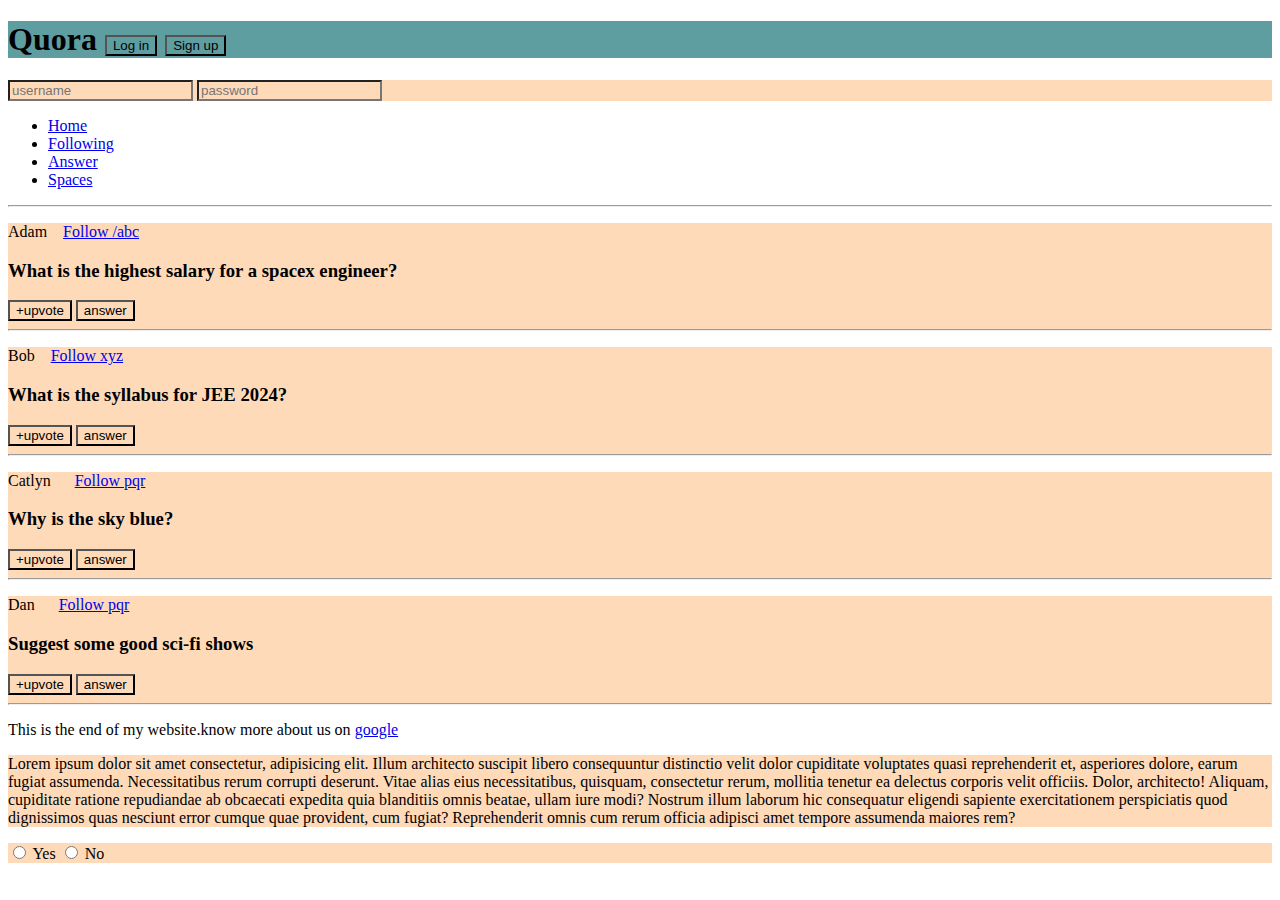
<file: index.html>
<!-- <!DOCTYPE html>
<html lang="en">

<head>
    <meta charset="UTF-8">
    <meta name="viewport" content="width=device-width, initial-scale=1.0">
    <title>CSS Chapter 01</title>
    <link rel="stylesheet" href="style.css">
</head> -->

<!-- <body> -->
<!-- Inline Style -->
<!-- <h1 style="color:palevioletred">Portfolio: </h1>
    <h1 style="color:rgb(198, 23, 90)">Shubhi Tiwari </h1>
    <p style="color:rgb(113, 20, 113)">Hey! This is Shubhi here.</p>
   <button style="color:darkgreen;background-color: rgb(255, 93, 231)";>Help</button> -->
<!-- Style Tag -->
<!-- <h1>Hello World!</h1>
    <h1>Shubhi Tiwari</h1>
    <h1>Microsoft</h1> -->
<!-- <h1>Hello World</h1>
    <h1>Shubhi Tiwari</h1>
    <p>This is Shubhi Tiwari</p>
    <p>I'm working in Microsoft as Software Engineer</p>
    <button>Button 1</button>
    <button>Button 2</button> -->

<!-- Practice Question 01 -->
<!-- <h2>Hi there! </h2> 
     <p>I am John & I am here to help you</p>
     <button>Need Help</button> -->

<!-- 
    <h1>Iron Man</h1>

    <hr>
    
    <p><a href="https://www.google.com/">Google me</a> Lorem ipsum dolor, sit amet consectetur adipisicing elit. Impedit molestias quae minus sed enim? Quasi suscipit
        ullam dolor, ea ex tenetur ipsam at rem delectus, sed velit. Perferendis, omnis cumque?Lorem ipsum dolor sit
        amet consectetur adipisicing elit. Non illum earum velit aperiam! Explicabo, ratione. Rem non commodi neque,
        ullam, numquam qui quos est fuga sit reiciendis sunt aperiam laboriosam.</p>
    <h2>Publication History</h2>
    <hr>
    <p>Lorem ipsum dolor sit amet consectetur, adipisicing elit. Eos architecto doloribus nesciunt, nihil nostrum
        dolores. Quisquam voluptatem, possimus illum ipsa quod velit a perferendis nam molestiae veritatis, porro,
        voluptatum omnis?</p>
    <h3>Premiere</h3>
    <hr>
    <p>Lorem ipsum dolor sit, amet consectetur adipisicing elit. Rerum maiores quibusdam dolores deleniti soluta quam
        laboriosam quas, iure tempora ducimus velit veritatis. Atque libero architecto voluptatum sit quidem? Sed,
        reprehenderit?</p> -->



<!-- 
    <h1>Apna <br>College</h1>
    <h1></h1> -->

<!-- </body> -->

<!-- </html> -->




<!DOCTYPE html>
<html lang="en">

<head>
    <meta charset="UTF-8" />
    <meta http-equiv="X-UA-Compatible" content="IE=edge" />
    <meta name="viewport" content="width=device-width, initial-scale=1.0" />
    <title>CSS Chapter2</title>
    <link rel="stylesheet" href="style.css">
    <link rel="stylesheet" href="style2.css">
</head>

<body>
    <header>
        <h1>Quora
            <!-- <button style="background-color:magenta;" id="login">Log in</button>
            <button style="background-color:maroon;" id="signup">Sign up</button> -->
            
             <button id="login">Log in</button>
            <button id="signup">Sign up</button>
        </h1>
        <div>
            <input type="text" placeholder="username">
            <input type="password" placeholder="password">
        </div>
        <nav>
            <ul>
                <li><a href="/home">Home</a></li>
                <li><a href="/following">Following</a></li>
                <li><a href="/answer">Answer</a></li>
                <li><a href="/spaces">Spaces</a></li>
            </ul>
        </nav>
        <hr>
    </header>
    <main>
        <div>
            <p class="post ">
                Adam &nbsp;&nbsp;
                <a class="follow" href="/adam">Follow /abc</a></span>
            </p>
            <h3>What is the highest salary for a spacex engineer?</h3>
            <span>
                <button class="upvote">+upvote</button>
                <button>answer</button>
            </span>

            <hr />
        </div>
        <div>
            <p class="post">
                Bob &nbsp;&nbsp;
                <a class="follow" href="/bob">Follow xyz</a>
            </p>
            <h3>What is the syllabus for JEE 2024?</h3>
            <span>
                <button class="upvote">+upvote</button>
                <button>answer</button>
            </span>

            <hr />
        </div>
        <div>
            <p class="post">
                Catlyn &nbsp;&nbsp;&nbsp;&nbsp;
                <a class="follow" href="/catlyn">Follow pqr</a>
            </p>
            <h3>Why is the sky blue?</h3>
            <span>
                <button class="upvote">+upvote</button>
                <button>answer</button>
            </span>

            <hr />
        </div>
        <div>
            <p class="post">
                Dan &nbsp;&nbsp;&nbsp;&nbsp;
                <a class="follow" href="/dan">Follow pqr</a>
            </p>
            <h3>Suggest some good sci-fi shows</h3>
            <span>
                <button class="upvote">+upvote</button>
                <button>answer</button>
            </span>
            <hr />
        </div>
        <p>This is the end of my website.know more about us on <a href="https://google.com/">google</a></p>
    </main>
    <div id="myId">
        <p>Lorem ipsum dolor sit amet consectetur, adipisicing elit. Illum architecto suscipit libero consequuntur
            distinctio velit dolor cupiditate voluptates quasi reprehenderit et, asperiores dolore, earum fugiat
            assumenda. Necessitatibus rerum corrupti deserunt.
            Vitae alias eius necessitatibus, quisquam, consectetur rerum, mollitia tenetur ea delectus corporis velit
            officiis. Dolor, architecto! Aliquam, cupiditate ratione repudiandae ab obcaecati expedita quia blanditiis
            omnis beatae, ullam iure modi?
            Nostrum illum laborum hic consequatur eligendi sapiente exercitationem perspiciatis quod dignissimos quas
            nesciunt error cumque quae provident, cum fugiat? Reprehenderit omnis cum rerum officia adipisci amet
            tempore assumenda maiores rem?

        </p>
    </div>
    <div>
        <input type="radio" id="yes" name="agreement">
        <label for="yes">Yes</label>
        <input type="radio" id="no" name="agreement">
        <label for="no">No</label>
    </div>
</body>

</html>
</file>
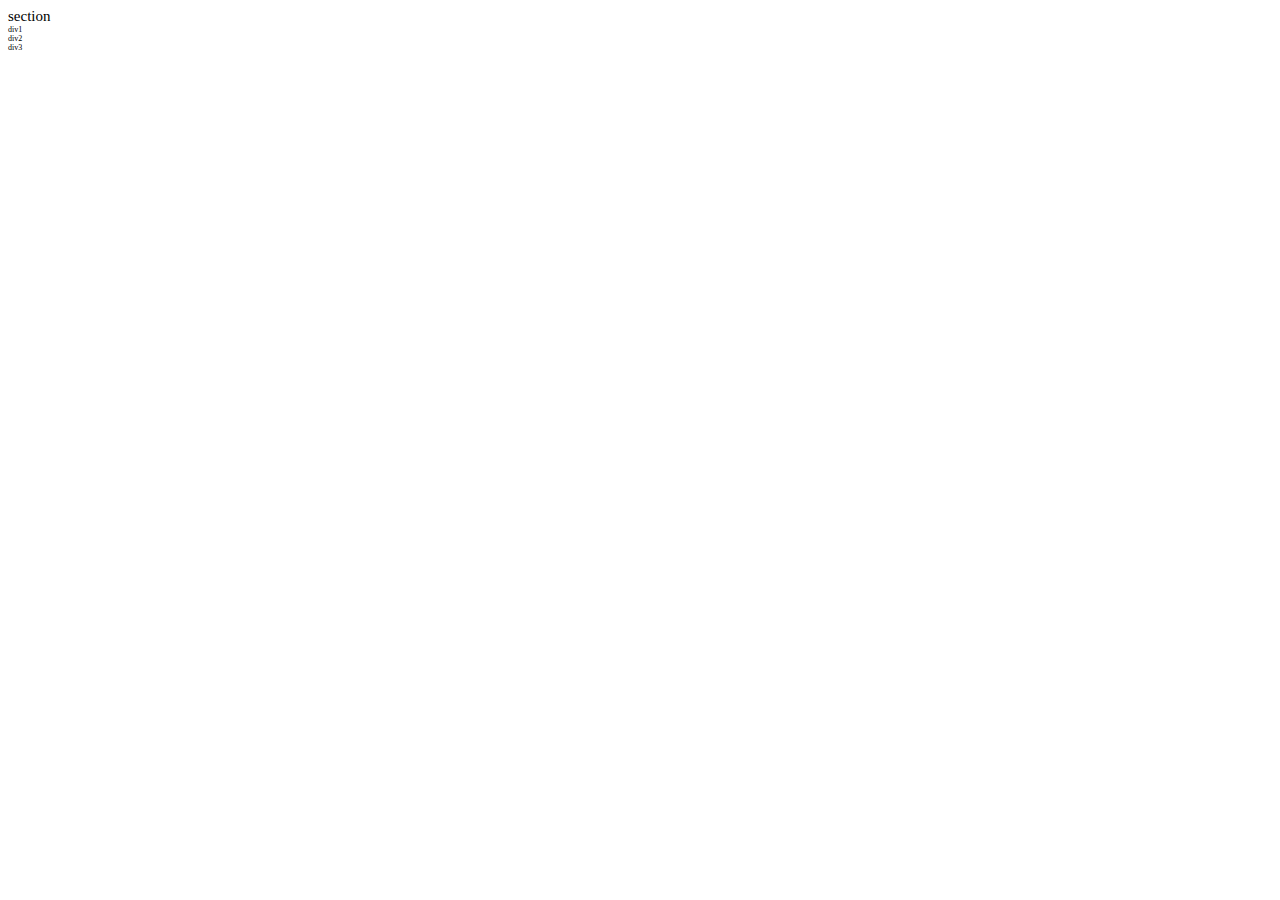
<file: DAY3CSS.html>
<!-- <!DOCTYPE html>
<html lang="en">

<head>
    <meta charset="UTF-8" />
    <meta http-equiv="X-UA-Compatible" content="IE=edge" />
    <meta name="viewport" content="width=device-width, initial-scale=1.0" />
    <title>CSS</title>
    <link rel="stylesheet" href="DAY3.css" />
</head>

<body>
    <h1>Random Heading</h1>
    <div>
        Now is the winter of our discontent Made glorious summer by this sun of
        York; And all the clouds that lour'd upon our house In the deep bosom of
        the ocean buried. Now are our brows bound with victorious wreaths; Our
        bruised arms hung up for monuments; Our stern alarums changed to merry
        meetings, Our dreadful marches to delightful measures. Grim-visaged war
        hath smooth'd his wrinkled front;
    </div>
    <hr>
    <div>
        And now, instead of mounting barded steeds To fright the souls of fearful
        adversaries, He capers nimbly in a lady's chamber To the lascivious
        pleasing of a lute. But I, that am not shaped for sportive tricks, Nor
        made to court an amorous looking-glass; I, that am rudely stamp'd, and
        want love's majesty To strut before a wanton ambling nymph; I, that am
        curtail'd of this fair proportion,
    </div>
    <button>Click me</button>
</body>

</html> -->



<!DOCTYPE html>
<html lang="en">

<head>
    <meta charset="UTF-8">
    <meta name="viewport" content="width=device-width, initial-scale=1.0">
    <title>Document</title>
    <link rel="stylesheet" href="DAY3.css" />
</head>

<body>
    <!-- <h1>Heading 1</h1>
    <div id="outer">
        <div id="inner"></div>
    </div> -->


    <!-- <div id="outer">
        This is an outer.
        <div id="inner">
            This is an inner.
        </div>
    </div> -->


    <!-- <button>Click me</button> -->

    <section>
        section
        <div>
            div1
            <div>
                div2
                <div>
                    div3
                </div>
            </div>
        </div>
    </section>
    <!-- <h2>Heading 1</h2>
    <h2>Heading 2</h2>
    <span>Span 1</span>
    <span>Span 2</span> -->
    <!-- <h1>Random Heading</h1> -->
    <!-- <div></div> -->
    <!-- <div></div>
    <div id="yes"></div> -->
    <!-- <p>
        Lorem ipsum dolor sit amet consectetur adipisicing elit. Nam tempora molestiae provident corrupti numquam dolor
        nemo quasi voluptate cupiditate, neque saepe reprehenderit ratione eaque tempore non autem ea velit! Officiis!
        Accusantium consequatur vel facilis deleniti! Est nisi dignissimos, incidunt ad quidem quo id rem qui nam odio
        et hic cupiditate asperiores eius cum architecto. Neque in mollitia saepe animi eius!
        Eum, expedita quibusdam velit, <span>INLINE</span> eius labore illo odio deserunt corrupti sit quisquam earum,
        veniam totam modi
        facere sapiente blanditiis Esse enim itaque eligendi totam corporis asperiores dolores blanditiis
        provident.
        Dicta suscipit rerum molestias! Cupiditate nemo, ipsum excepturi odio amet, reiciendis accusamus saepe ut id
        pariatur tempora laboriosam aperiam minus, similique nulla. Hic quo non animi nemo voluptates, veniam odio.
        Quia illo recusandae magnam libero accusamus incidunt quam delectus inventore odio voluptatibus consequatur
        sapiente in nisi vitae hic vero, aspernatur quas. Omnis, dolorum tempore. Porro esse veniam odio totam
        perspiciatis.
        Lorem ipsum dolor sit amet consectetur adipisicing elit. Quae, neque esse. Odit neque nemo illum itaque,
        voluptates, minus nostrum eum distinctio totam sit nesciunt ullam praesentium, ad officia. Commodi, officia?
        Lorem ipsum dolor sit amet consectetur, adipisicing elit. Esse harum qui officia eaque illo recusandae quam odio
        iusto error ab consectetur distinctio accusamus ipsum sint, tempore est earum necessitatibus. Officia.
    </p> -->

</body>

</html>
</file>
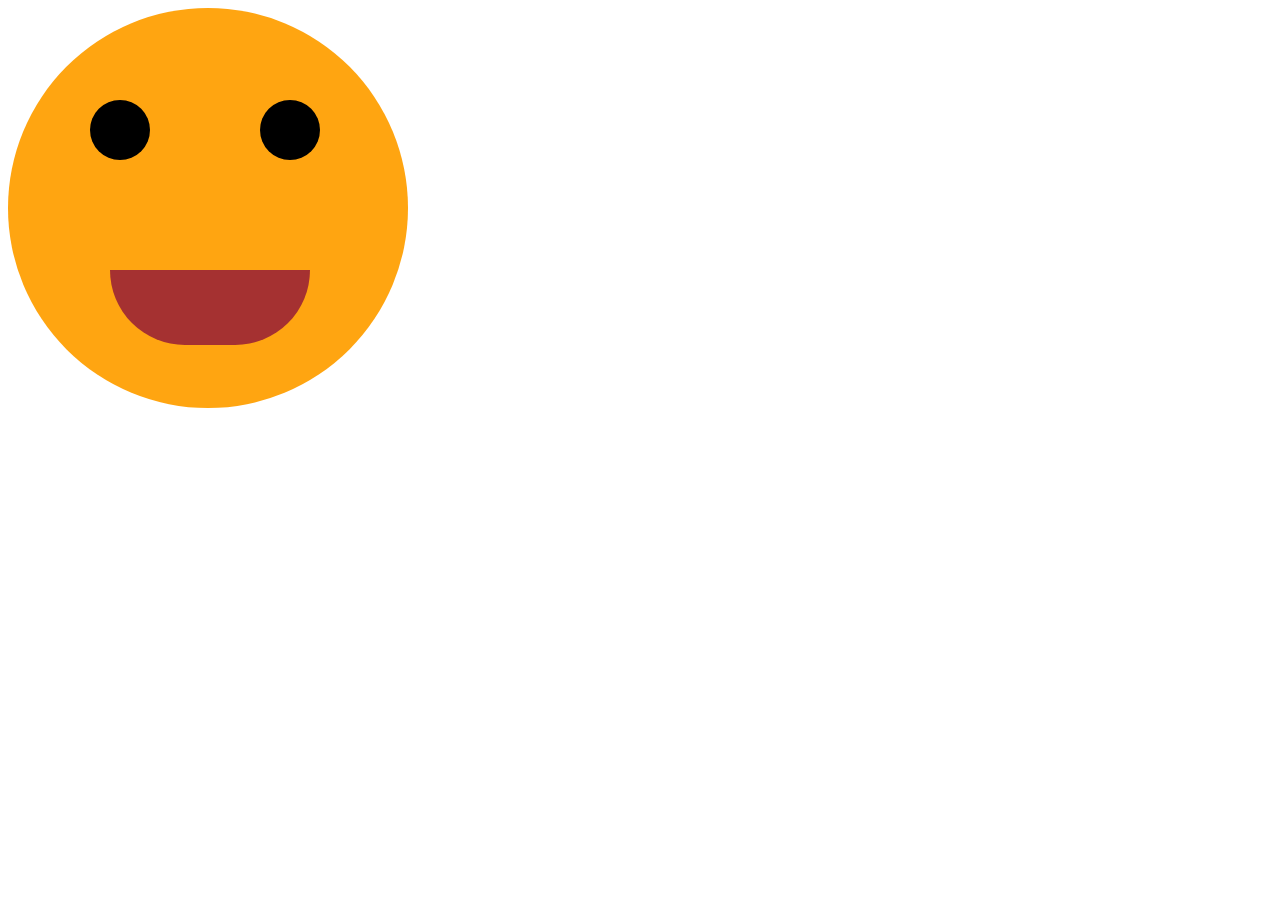
<file: DAY4.html>
<!DOCTYPE html>
<html lang="en">

<head>
    <meta charset="UTF-8">
    <meta name="viewport" content="width=device-width, initial-scale=1.0">
    <title>CSS</title>
    <link rel="stylesheet" href="day4.css" />
</head>

<body>
    <!-- <div></div> -->
    <!-- <div id="opacity">
        <h3>Heading</h3>
        <button>Click me!</button>
    </div> -->
    <!-- <section>
        <div id="one">1</div>
        <div id="two">2</div>
        <div id="three">3</div>
        <div id="four">4</div>
        <div id="five">5</div>
    </section> -->


    <!-- <div>box</div> -->



    <!-- <div>My Box</div> -->


    <!-- <div class="card">
        <img src="woman.jpg" alt="woman">
        <div class="desc">
            <h3>Alis Jones</h3>
            <p>Software Engineer</p>
        </div>

    </div>
    <div class="card">
        <img src="man.jpg" alt="man">
        <div class="desc">
            <h3>George Smith</h3>
            <p> Web developer</p>
        </div>
    </div>-->



    <!-- <section>
        <h2>Static Demo</h2>
        <div></div>
        <div id="static"></div>
    </section>
    <section>
        <h2>Relative Demo</h2>
        <div></div>
        <div id="relative"></div>
    </section>
    <section>
        <h2>Absolute Demo</h2>
        <div></div>
        <div id="absolute">absolute</div>
    </section>
    <section>
        <h2>Fixed Demo</h2>
        <div></div>
        <div id="fixed">fixed</div>
    </section>-->

    <div class="face">
        <div class="mouth"></div>
        <div class="eyes">
            <div class="left-eye"></div>
            <div class="right-eye"></div>
        </div>
    </div>
</body>  



</html>
</file>
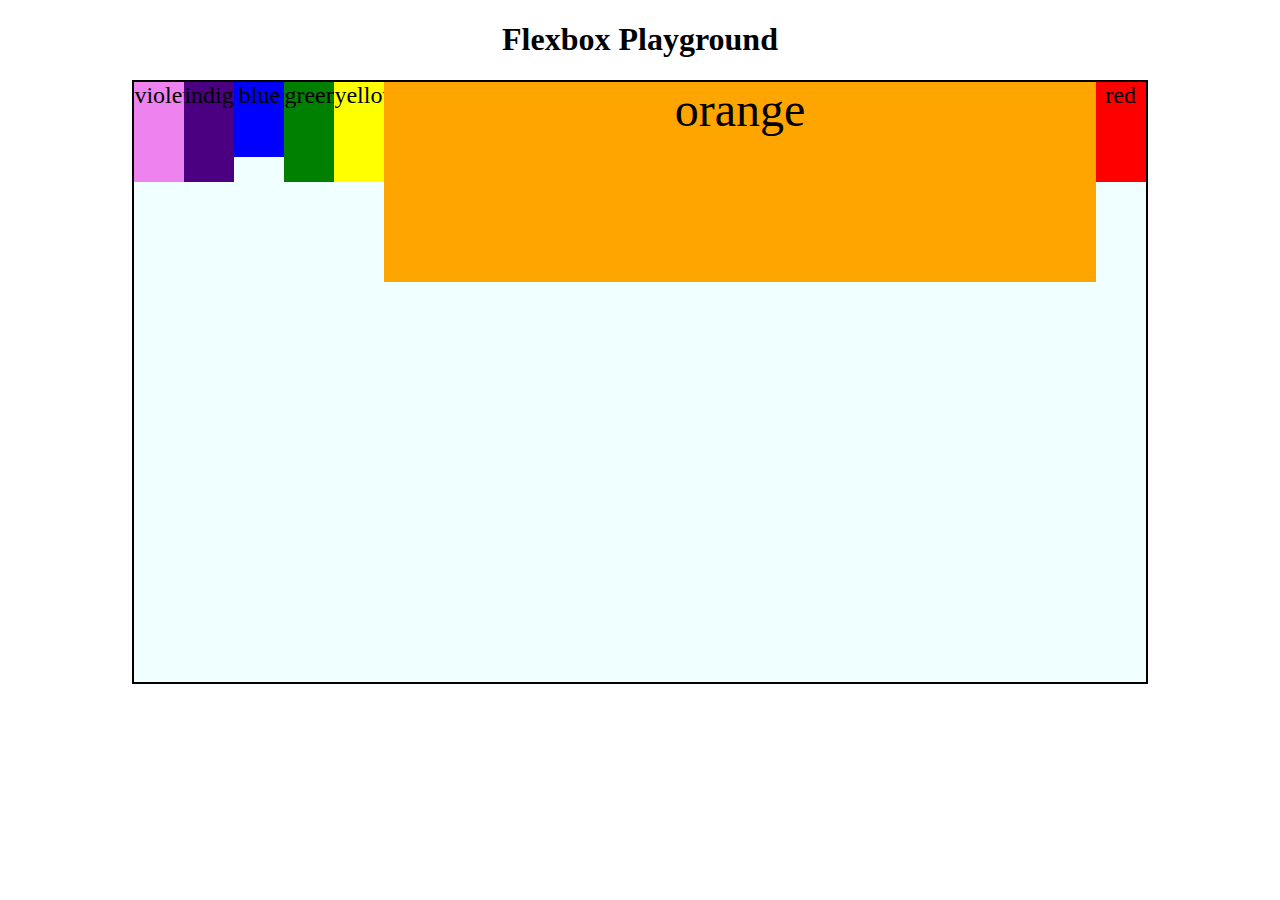
<file: DAY5.html>
<!DOCTYPE html>
<html lang="en">

<head>
    <meta charset="UTF-8">
    <meta name="viewport" content="width=device-width, initial-scale=1.0">
    <title>CSS</title>
    <link rel="stylesheet" href="day5.css">
</head>

<body>
    <h1>Flexbox Playground</h1>
    <div id="container">
        <div style="background-color:violet;">violet</div>
        <div style="background-color:indigo;">indigo</div>
        <div id=blue style="background-color: blue;height: 75px;">blue</div>
        <div style="background-color: green;">green</div>
        <div style="background-color: yellow;">yellow</div>
        <div id="org" style="background-color: orange; height: 200px; font-size: 3em;">orange</div>
        <div style="background-color: red;">red</div>
    </div>
</body>

</html>
</file>
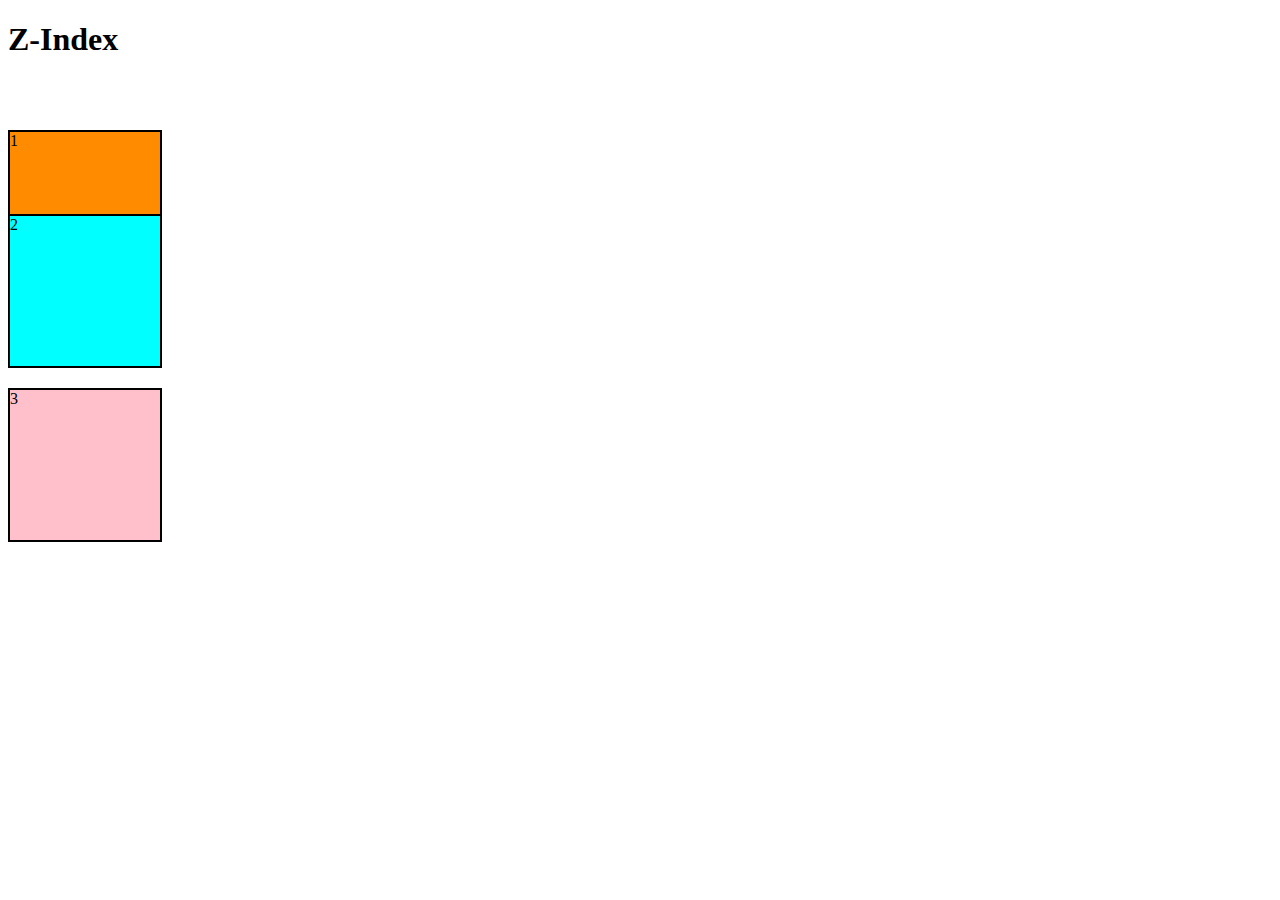
<file: DAY6.html>
<!--<!DOCTYPE html>
<html lang="en">

<head>
    <meta charset="UTF-8">
    <meta name="viewport" content="width=device-width, initial-scale=1.0">
    <title>CSS</title>
    <link rel="stylesheet" href="day6.css">
</head>

<body>
     <h1>Grid Playground</h1>
    <div class="container">
        <div class="item one">1</div>
        <div class="item two">2</div>
        <div class="item">3</div>
        <div class="item">4</div>
        <div class="item">5</div> -->

<!-- <h1>Animations</h1>
    <div class="box">Shri radhe</div> -->

<!-- <h1>Media Queries Demo</h1>
    <div></div> 
    </div>
</body>

</html>-->

<!-- <!DOCTYPE html>
<html lang="en">

<head>
    <meta charset="UTF-8" />
    <meta http-equiv="X-UA-Compatible" content="IE=edge" />
    <meta name="viewport" content="width=device-width, initial-scale=1.0" />
    <title>CSS</title>
    <link rel="stylesheet" href="day6.css" />
</head>

<body>
    <h2><i>adoptme.com</i></h2>
    <h1>Adopt a <span>Pet</span> Today</h1>
    <br /><br />
    <div id="pets">
        <div class="card">
            <img src="dog.jpg" alt="jerry" />
            <h3>Meet Jerry</h3>
            <p>
                Jerry is a charming and friendly dog with a heart of gold, and he is
                looking for a loving home to call his own. He is a medium-sized mixed
                breed with soft, fluffy fur and soulful brown eyes that will melt your
                heart. If you are looking for a loyal and loving companion who will
                bring endless joy into your life, Jerry may be the perfect pet for
                you. Adopting Jerry means giving him a second chance at a happy life,
                and you will be rewarded with the unconditional love and companionship
                that only a dog can provide. So don't hesitate to bring this wonderful
                pup home today!
            </p>
        </div>
        <div class="card">
            <img src="cat.jpg" alt="tom" />
            <h3>Meet Tom</h3>
            <p>
                Tom is a handsome and affectionate cat who is looking for his forever
                home. He is a medium-sized domestic shorthair with sleek black and
                white fur and striking green eyes that will capture your heart. If you
                are looking for a loyal and loving companion who will provide you with
                endless joy and entertainment, Tom may be the perfect pet for you.
                Adopting Tom means giving him a second chance at a happy life, and you
                will be rewarded with the unconditional love and companionship that
                only a cat can provide mhn mmmm . So why not bring this wonderful
                feline into your life today?
            </p>
        </div>
    </div>
    <h4>a gift of new life</h4>
</body>

 </html> -->

 <!DOCTYPE html>
 <html lang="en">
 <head>
    <meta charset="UTF-8">
    <meta name="viewport" content="width=device-width, initial-scale=1.0">
    <title>CSS</title>
    <link rel="stylesheet" href="day6.css">
 </head>
 <body>
    <h1>Z-Index</h1>
    <div class="box one">1</div>
     <div class="box two">2</div>
      <div class="box three">3</div>
 </body>
 </html>
</file>
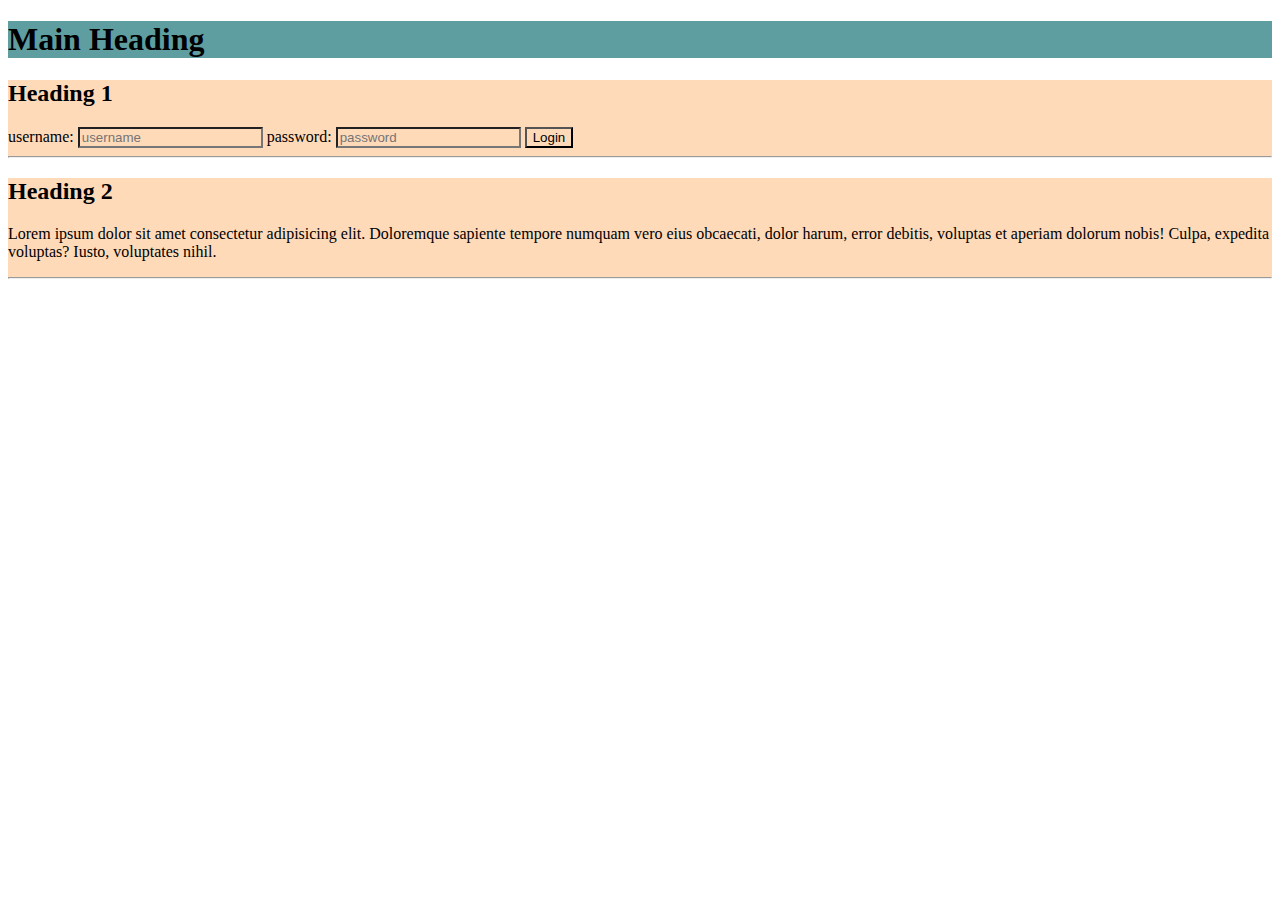
<file: homework.html>
<!-- <!DOCTYPE html>
<html lang="en">

<head>
    <meta charset="UTF-8">
    <meta name="viewport" content="width=device-width, initial-scale=1.0">
    <title>CSS Chapter2</title>
    <link rel="stylesheet" href="style.css">
</head>

<body>
    <header>
        <h1 id="Greet" class="myClass">Hello!</h1>
    </header>
    <div>
        <p class="para">This is paragraph.</p>
    </div>
    <div class="greetDiv">
        <p class="greet">Hello World!</p>
    </div>
    
</body>


</html> -->


<!-- practice ques -->
<!-- <!DOCTYPE html>
<html lang="en">

<head>
    <meta charset="UTF-8" />
    <meta http-equiv="X-UA-Compatible" content="IE=edge" />
    <meta name="viewport" content="width=device-width, initial-scale=1.0" />
    <title>Practice Qs</title>
    <link rel="stylesheet" href="style.css">
    <link rel="stylesheet" href="style2.css">
</head>

<body>
    <h1>Facebook</h1>
    <button class="userbtn">Log in</button>
    <button class="userbtn">Register</button>
    <hr />
    <label for="search">Search</label>
    <input placeholder="search your friends" id="search" />
    <button id="searchbtn">Search</button>
</body>

</html> -->

<!--Inheritance  -->
<!DOCTYPE html>
<html lang="en">

<head>
    <meta charset="UTF-8">
    <meta name="viewport" content="width=device-width, initial-scale=1.0">
    <title>Inheritance</title>
    <link rel="stylesheet" href="style2.css">
</head>

<body>

    <body>


        <h1>Main Heading</h1>
        <div>
            <h2>Heading 1</h2>
            <form>
                <label>username:</label>
                <input type="text" placeholder="username">
                <label>password:</label>
                <input type="text" placeholder="password">
                <button>Login</button>
            </form>
            <hr>
        </div>
        <div>
            <h2>Heading 2</h2>
            <p>Lorem ipsum dolor sit amet consectetur adipisicing elit. Doloremque sapiente tempore numquam vero eius
                obcaecati, dolor harum, error debitis, voluptas et aperiam dolorum nobis! Culpa, expedita voluptas?
                Iusto,
                voluptates nihil.
            </p>
            <hr>
        </div>
        <!-- <div>

            <p>
                Hey! Good Morning champ!
            <ul>
                I'm glad to see you here again.
                <li>a</li>
                <li>b</li>
                <li>c</li>
            </ul>
            </p>
        </div> -->
    </body>
</body>

</html>
</file>
<file: style.css>
/* h1 {
    color: rgb(207, 52, 104);
    background-color: aliceblue;
    color: #ffffff;
    background-color:#000000;
} */
/* h2{
    color:orange;
}
p{
    color:wheat;
     background-color:black;
}
button{
    color:white;
     background-color:blue;
} */






/* 
h1 {
    text-align: center;
    text-decoration: underline;
     font-size: 40px;
     font-family: serif;
    border: solid;
    width: 50%;
} */

/* p {
    text-align: start;
    line-height: 1.8;
    font-size: 24px;
    font-family: sans-serif;

} */

/* h2 {
    font-weight: 800;
    text-align: start;
    letter-spacing: 5px ;
    text-decoration: underline;
    text-decoration-style: solid;
    text-decoration-color: blueviolet;
    font-family: Impact, Haettenschweiler, 'Arial Narrow Bold', sans-serif;
} */

/* h3 {
    text-align: start;
    text-decoration: line-through;
}a{
    text-decoration: none ;
}   */





/* practice ques */

/* h1 {
    color: #ffa511;
    text-align: center;
    text-decoration: double underline;
    text-decoration-color: teal;
    font-size: 50px;
    font-weight: 900;
    font-family: league spartan;
    line-height: 1.5;
    letter-spacing: 2px ;
    text-transform: uppercase;
    
} */



/* 
* {
    font-family: "Courier new";
    /* background-color: peachpuff; */
    /* border-top-color: cadetblue;
    border-bottom-color: cadetblue; */
/* } */

/* h3{
    color:brown;
} */
/* h1{
    color: brown;
} */
/* h1,
h3 {
    color: brown;
}

#login {
    background-color: beige;
}

#signup {
    background-color: blue;
    color: white;
}
.upvote{
    color:white ;
    background-color: brown;
}
#myId p{
    color:rgb(1, 71, 18);
} */ 


/* descendant selector */
/* .post a{
    color:white ;
    background-color: darkgreen;
}
nav ul li a{
    color:darkgreen;
}
p+h3{
    color:brown;
    text-decoration: underline;
}
.upvote + button{
    background-color: cadetblue;
    color: white;
}
div>input{
    background-color:maroon;
    color: white;
}
input[type="text"]{
    color:wheat;
}
input[type="text"]{
    color:whitesmoke;
} 

button:hover{
    background-color: black;
    color:white;
}
h3:hover{
    text-decoration: none;
}
button:active{
    background-color:hotpink;
    color: black;
}
p:active{
    font-weight: bold;
    color: green;
}
input[type="radio"]:checked + label{
    color: brown;
    font-weight: bold;
}
div:nth-of-type(n){
background-color:  blanchedalmond ;
}
h1::first-letter{
    color: black;
}
div::first-line{
    color:brown;
}
p::selection{
    background-color: chartreuse;
}
h3{
    background-color: blue;
}
h3{
    background-color:yellow;
} */






/* practice ques 02 */

/* h1{
    color: pink;
}
#Greet{
    color: yellow;
}
.myClass{
    color:brown;
}
div p{
    background-color: black;
}
.para{
    background-color: blue;
}
p{
    background-color: green;
}
div.greetDiv.greet{
    color: green;
}
.greetDiv p.greet{
    color: blue;
}
.greetDiv .greet{
    color: red;
} */
</file>
<file: style2.css>
/* h3{
    background-color:palegreen;
} */
 /* Practice ques */
/* * {
    font-family: 'Courier New';
}

h1 {
    color: #1b74e4 !important
}

#searchbtn {
    background-color: black;
    color: white;
} */

/* #login,
#register {
    background-color: aqua;
} */
/* .userbtn {
    background-color: aqua;
}
h1{
    color: brown;
} */



/* inheritance */
div{
    background-color: peachpuff;
}
h1{
    background-color: cadetblue ;
}
/* form{
    background-color: chartreuse;
} */
 input{
    background-color: inherit ;
 }
 button{
    background-color: inherit;
 }
 button:hover{
    background-color: brown;
 }
</file>
<file: DAY3.css>
/* div{
    height: 200px;
    width: 600px;
    background-color: pink;*/
/* border-width: 5px;
    border-style: solid;
    border-color: black; */
/* border: 5px solid black;
    border-left-color:rgb(87, 27, 37) ;
    border-right-color:blueviolet ;
    border-top:brown 5px dotted ;
    border-bottom-color:violet ;
} */
/* h1{
    
    width: 150px;
    background-color: peachpuff;
    border-width: 2px;
    border-style: dashed;
    border-color: cadetblue;
}  */


/* h2{
    display: inline;
    background-color: aqua;
}
/* span{
    display: block;
    background-color: cadetblue;
} */

/* 
span {
    background-color: rgb(235, 192, 201);
    border: 2px solid black;
    height: 100px;
    width: 100px;
    CSS ignores height and width due to inline property but cant ignore padding
    padding: 20px;
    padding and margin sets only on left and right
    margin: 2px;
} */

/* div {
    border: 2px solid black;
    height: 100px;
    width: 200px;
    padding: 50px;
    margin: 20px;
} */



/* div{
    height: 200px;
    width: 200px;
    background-color: darksalmon;
    border: 2px solid black;
    margin: 5px;
    display: inline-block;
}
#yes{
    display: none;
} */




/* h1{
    border: 2px solid black;
    height: 40px;
    width:33.33%;
    background-color: cadetblue;
} */
/* #outer{
    height: 400px;
    width: 400px;
    background-color: darkturquoise;
    margin: 50px;
}
#inner{
     height: 100px;
    width: 100px;
    background-color: hotpink;
    margin-left: 10%;
} */



/* #outer{
    height: 400px;
    width: 400px;
    background-color: pink;
    border: 2px solid black;
    font-size: 10px;
    font-family:"courier new";
}
#inner{
    height: 100px;
    width: 100px;
    background-color: cornflowerblue;
    font-size: 3em;
    padding: 1em;
} */


/* button{
    font-size: 50px;
    border-radius: 15px;
    border: 5px solid blue;
    padding-left: 1em;
    padding-right: 1em;
} */


section{
    font-size: 15px;
}
div{
    font-size: 0.5rem;
}
/* we can use rem instead of em in this cases due to snowballing effect */
</file>
<file: day4.css>
/* div {
    background-color: #4dff00ff;
    height: 100px;
    width: 100px;
    margin: 0 auto;
    margin-top: 10px;
    transition: margin-top 2s ease-in 0.2s; */
/* transition-duration: 1s;
    transition-delay: 1s;  */
/* }

div:hover { */
/* background-color: black;
    border-radius: 50%; */
/* margin-top: 400px;
    background-color: palevioletred;

} */

/* #opacity{
    background-color: #ffa511;
    opacity: 1;
} */


/* section {
    margin-top: 100px;
} */

/* div {
    width: 200px;
    height: 50px;
    text-align: center;
    background-color: #7aa874;
    border: 2px solid black;
    margin: 10px auto;

} */

/* div:nth-of-type(2n) {
    background-color: #f7db6a;
}

div:nth-of-type(3n) {
    background-color: #ebb02d;
} */

/* transform */
/*#one {
    transform: rotate(0deg);
}

#one {
    transform: scale(1);
    transform: scaleX(0.5);

}

#two {
    transform: scaleY(0.5);
}

#three {
    transform: translate(-50px,50px);
    transform: translateX(-50px);
    transform: translateY(50px);
}
 #four{
    transform: skew(30deg);
}
#five{
    transform:  rotate(30deg) translateX(150px) ;
} */




/* div {
    width: 200px;
    height: 50px;
    text-align: center;
    background-color: hotpink;
    margin: 10px auto;
    box-shadow: 2px 2px 8px black;
} */




/* div {
    width: 400px;
    height: 200px;
    text-align: center;
    background-color: hotpink;
    margin: 10px auto;
    background-image: url(bgimg.jpg);
    background-size: cover;
    color: beige;
   
} */


/* .card {
    height: 220px;
    width: 200px;
    border: 2px solid black;
    display: inline-block;
    margin: 10px;
    border-radius: 10%;
    box-shadow: 0px 6px 8px black;
    transition: 1s;
}

.desc {
    padding: 0 2px 0 2px;
}

.card:hover {
    box-shadow: 0px 12px 16px goldenrod;
}

img {
    width: 100%;
    border-radius: 20px 20px 0 0;
} */



/* div {
    width: 100px;
    height: 100px;
    text-align: center;
    background-color: hotpink;
    margin: 20px;
    display: inline-block;
    border: 3px solid black;

}
#static{
    background-color: aqua;
    position: static;
    top: 100px;
    left: 100px;

}
#relative{
    background-color: aqua;
    position: relative;
    top: 100px;
    left: 100px;
}
#absolute{
    background-color:aqua;
    position: absolute;
    top: 100px;
    left: 100px;
}
#fixed{
    background-color:aqua;
    position: fixed;
    top: 100px;
    left: 100px;
} */




.face {
    width: 400px;
    height: 400px;
    background-color: #ffa511;
    border-radius: 50%;
}

.mouth {
    width: 200px;
    height: 75px;
    background-color: rgb(165, 49, 49);
    border-radius: 0 0 100px 100px;
    position: absolute;
    top: 270px;
    left: 110px;
}

.left-eye,
.right-eye {
    width: 60px;
    height: 60px;
    background-color: black;
    border-radius: 50%;
    display: inline-block;
    position: absolute;
    left: 90px;
    top: 100px;
    
}
.right-eye{
    left: 260px;
}
</file>
<file: day5.css>
#container {
    height: 600px;
    width: 80%;
    background-color: azure;
    margin: 10px auto;
    border: 2px solid black;
    display: flex;
    flex-direction: row;
    /* flex-direction: row-reverse; */
    /* flex-direction: column;  */
    /* flex-direction: column-reverse; */
    justify-content: flex-start;
    /* justify-content: flex-end; */
    /* justify-content: center; */
    /* justify-content: space-between; */
    /* justify-content: space-around; */
    /* justify-content: space-evenly; */
    /* flex-wrap: wrap;  */
    /* flex-wrap: wrap-reverse; */
    /* align-items: flex-start; */
    /* align-items: flex-end; */
    /* align-items: center; */
    /* align-items: baseline; */
    align-content: flex-start;
    /* align-content: flex-end; */
    /* align-content: center; */
    /* align-content: baseline ; */
    /* align-content: space-around;
    align-content: space-between;
    align-content: space-evenly;*/
}

#org {
    align-self: flex-start;
    /* align-self: flex-end; */
    /* align-self: baseline; */
    /* flex-basis: 50px; */
    /* flex-grow: 1; */
    /* flex-shrink: 1; */
    flex: 2 2 100px;
}
#blue{
    /* flex-basis: 400px; */
    /* flex-grow: 2; */
    /* min-width: 400; */
    flex-shrink: 2;
}

h1 {
    text-align: center;

}

#container div {
    height: 100px;
    width: 50px;
    color: black;
    text-align: center;
    font-size: 1.5em;
}
</file>
<file: day6.css>
/* .container{
    width: 600px;
    height: 300px;
    background-color: rgb(0, 13, 13);
    display: flex;
    display: grid;
    /* grid-template-rows: 50px 50px 50px 50px 50px 50px ;
    grid-template-columns: 100px 100px 100px ; */
/* grid-template-rows: repeat(3,1fr); */
/* grid-template-columns: repeat(3,1fr); */
/* grid-gap: 10px 10px; */
/* row-gap: 10px;
    column-gap: 10px; */
/* justify-items: center;
    align-items: center; */
/* place-self: center; */
/* place-items: center; */
/* } */
/* .item{
    width: 100px;
    height: 50px;
    background-color:greenyellow;
    border: 2px solid black;
    text-align: center;
} */
/* .one{
    /* grid-column-start: 1;
    grid-column-end: 3;
    grid-column: 1/4;
    grid-column: 1/span 2;
    justify-self: end;
    align-self: end; */
/* place-self: start; */
/* } */
/* .two{
    grid-row-start: 1;
    grid-row-end: 3;
    grid-row: 1/4;
} */



/* .box {
    height: 100px;
    width: 300px;
    background-color: pink; */

/* animation-name:widthanimate ;
    animation-duration: 2s;
    animation-timing-function: ease-in;
    animation-delay: 0s;
    animation-iteration-count: 3;
    animation-direction: alternate; */
/* animation: coloranimation 3s ease-in 0s 4 alternate;
}

@keyframes FontAnimation {
    from {
        font-size: 20px;
    }

    to {
        font-size: 40px;
    }
} */

/* @keyframes coloranimation{ */
/* from{
        background-color:green;
    }
    to{
        background-color: cadetblue;
    } */
/* 0%{
        background-color: brown;
     }
     50%{
        background-color: deepskyblue;
     }
     100%{
        background-color:yellow;
     }
} */
/* @keyframes widthanimate{
    from{
        width: 10px;
        background-color: blueviolet;
        border-radius: 0%;
        font-size: 10px;
    }
    to{
        width: 1400px;
        background-color: yellowgreen;
        border-radius: 20px;
        font-size: 80px;
        font-family: Georgia, 'Times New Roman', Times, serif;
    }
} */


/* h1{
    background-color: yellow;
    border: 2px solid black;
}
@media(width:400px){
    h1{
        background-color: brown;
        color: white;
    }
    div{
        height: 100px;
        width: 100px;
        background-color: aqua;
    }
}
@media(min-width:700px){
    h1{
        background-color: chartreuse;
    }

}
@media(max-width:200px){
    h1{
        background-color: pink;
    }
}
@media(min-width:200px) and (max-width:500px){
    h1{
        background-color: cadetblue;
    }
}
@media(orientation: landscape){
    h1{
        background-color: cornflowerblue;
    }
} */



/* .card {
    width: 400px;
    border: 2px solid black;
    border-radius: 25px;
    padding: 10px;
    margin: 10px;
}
img{
    width: 100%;
    border-radius: 25px;
}

h2 {
    color: chocolate;
}
span{
    color:darkgoldenrod;
}
h4{
    text-align: right;
    color: #3c787e;
}
#pets{
    display: flex;
    justify-content: space-evenly;
} */
/* body{
    font-size: smaller;
    font-family: Georgia, 'Times New Roman', Times, serif;
    font-weight: 100;
    padding: 200px;
    min-height: 100px;
} */
 /* @media(max-width:375px){
    #pets{
        flex-wrap: wrap;
    }
 } */



.box{
    height: 150px;
    width: 150px;
    border: 2px solid black;
    background-color: pink;
}
.one{
    background-color: darkorange;
    position: relative;
    z-index: 1;
    top: 50px;
}
.two{
    background-color: aqua;
    position: relative;
    bottom: 20px;
    z-index: 1;
   
}
/* .three{
    background-color: brown;
    position: relative;
    z-index: 1;
} */
</file>
